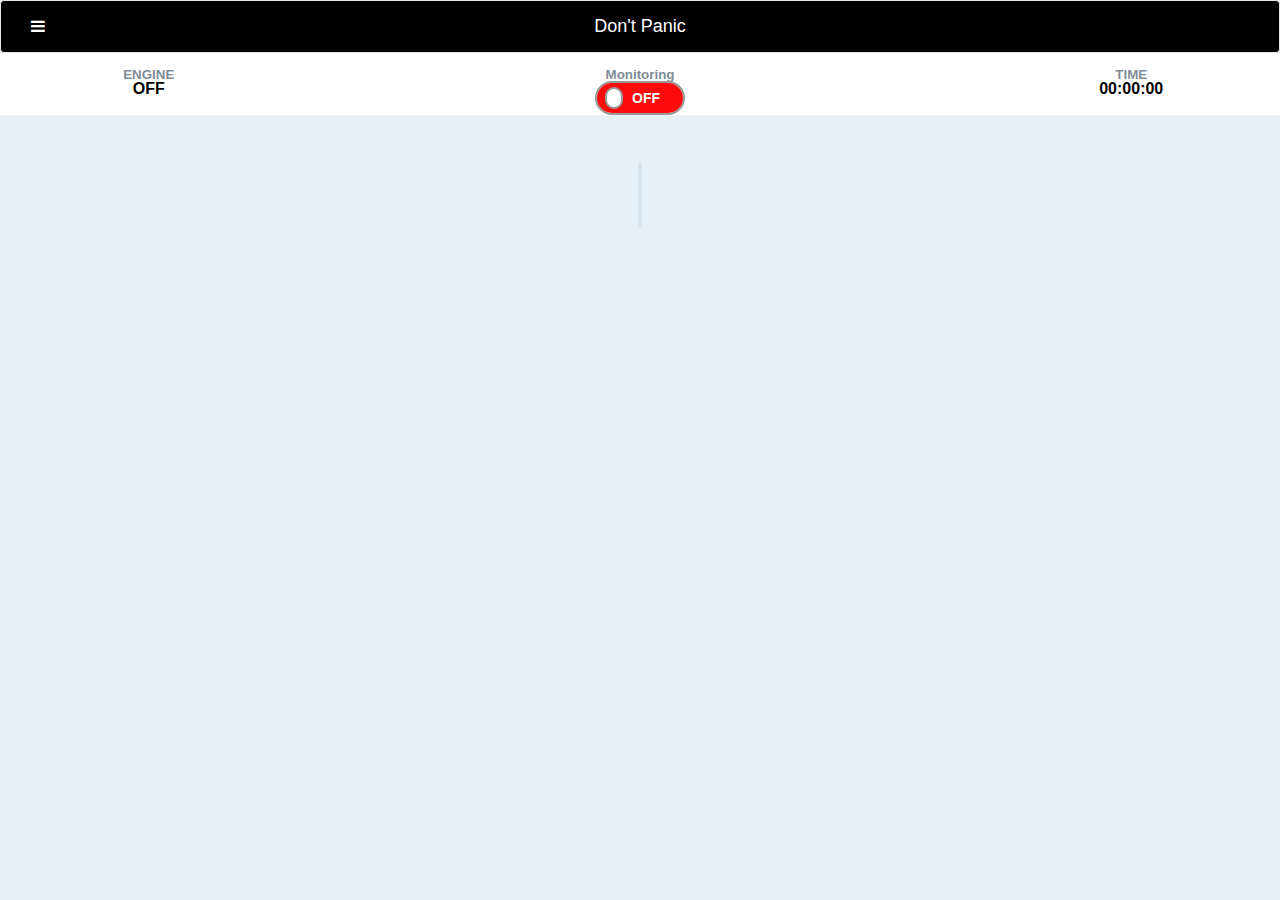
<file: index.html>
<!DOCTYPE html>
<html lang="en">
  <head>
    <meta charset="utf-8">
    <meta http-equiv="X-UA-Compatible" content="IE=edge">
    <meta name="viewport" content="width=device-width, initial-scale=1">
    <!-- The above 3 meta tags *must* come first in the head; any other head content must come *after* these tags -->
    <meta name="description" content="">
    <meta name="author" content="">
    <link rel="icon" href="resources/favicon.ico">

    <title>Don't Panic</title>

    <!-- Bootstrap core CSS -->
    <link href="css/bootstrap.min.css" rel="stylesheet">
    <!-- Timeline -->
    <link href="css/reset.css" rel="stylesheet">
    <link href="css/time_style.css" rel="stylesheet">
    <!-- fonts -->
    <link href="css/font-awesome.min.css" rel="stylesheet">
    <!-- Custom styles -->
    <link href="css/style.css" rel="stylesheet">
    <link href="css/on-off.css" rel="stylesheet">
    <link href="css/dont-panic.css" rel="stylesheet">

  </head>

  <body>

    <nav class="navbar navbar-default" role="navigation">
      <div class="navbar-header col-sm-3 col-xs-3">
        <button type="button" class="navbar-toggle" data-toggle="collapse" data-target=".navbar-collapse">
        </button>
      </div>
      <div class="col-sm-6 col-xs-6">
        <a class="navbar-brand" href="#"><p class="dont-panic-head">Don't Panic</p></a>
        <!-- TODO: make this img fit <img src="img/dont-panic-sm.png" alt="Picture" height="35" width="180"> -->
      </div>
      <div class="col-sm-3 col-xs-3">

      </div>
      <div class="navbar-collapse collapse">
        <!-- // Left links -->
        <ul class="nav navbar-nav navbar-left">
          <li><a href="about.html"><i class="fa fa-bars" id="bars"></i></a></li>
        </ul>
      </div>
    </nav>
    <div class="row monitorRow" >

      <div class="col-md-3 col-sm-3 col-xs-3 text-center">
        <h1 class="headerSmall">ENGINE</h1>
        <h2 id="EngineStatus" class="bold">OFF</h2>
      </div>
      <div class="col-md-6 col-sm-6 col-xs-6 text-center">
        <!-- Rigiht links -->
        <h1 class="headerSmall">Monitoring</h1>
        <div class="onoffswitch center-inner-div">
          <input type="checkbox" name="onoffswitch" class="onoffswitch-checkbox" id="myonoffswitch" onclick="startStopTimer();startDemo();engineON();">
          <label class="onoffswitch-label" for="myonoffswitch">
            <span class="onoffswitch-inner"></span>
            <span class="onoffswitch-switch"></span>
          </label>
        </div>
      </div>
      <div class="col-md-3 col-sm-3 col-xs-3 text-center ">
          <h1 class="headerSmall" >TIME</h1>
          <h1 class="bold" id="timer"><time>00:00:00</time></h1>
      </div>

    </div >


      <!-- Timeline section -->
      <section id="cd-timeline" class="cd-container">

        <!-- First timeline block //idle status -->
        <div class="cd-timeline-block" id="demo1">
          <div class="cd-timeline-img cd-picture">
            <img src="img/loading-icon-no-glow.png" alt="Picture">
          </div> <!-- cd-timeline-img -->
          <div class="cd-timeline-content bounce-in">
            <h2 class="good-driver">Currently Driving</h2>
          </div> <!-- cd-timeline-content -->
        </div> <!-- cd-timeline-block -->

        <!-- Second timeline block //car turned on -->
        <div class="cd-timeline-block" id="demo2">
          <div class="cd-timeline-img cd-bad-driver">
            <img src="img/hardbrake.png" alt="Picture">
          </div> <!-- cd-timeline-img -->
          <div class="cd-timeline-content bounce-in">
            <h2 class="bad-driver">Hard Braking</h2>
            <p>"Sorry mom, someone just cut me off"</p>
            <a href="details.html" class="cd-read-more">Details</a>
            <span class="cd-date">8:34 PM</span>
          </div> <!-- cd-timeline-content -->
        </div> <!-- cd-timeline-block -->

        <!-- Third timeline block //driving normally-->
        <div class="cd-timeline-block" id="demo3">
          <div class="cd-timeline-img cd-bad-driver">
            <img src="img/hardaccel.png" alt="Picture">
          </div> <!-- cd-timeline-img -->
          <div class="cd-timeline-content bounce-in">
            <h2 class="bad-driver">Hard Acceleration</h2>
            <p>"My fault, please don't be mad, I'll slow it down"</p>
            <a href="#0" class="cd-read-more">Details</a>
            <span class="cd-date">8:46 PM</span>
          </div> <!-- cd-timeline-content -->
        </div> <!-- cd-timeline-block -->

      </section> <!-- End timeline -->



    <!-- javascript -->
    <script type="text/javascript" charset="utf-8" src="bower_components/jquery/dist/jquery.min.js"></script>
    <script type="text/javascript" charset="utf-8" src="bower_components/signalr/jquery.signalR-2.0.2.min.js"></script><script type="text/javascript" src="https://maps.google.com/maps/api/js?sensor=true"></script>
    <script type="text/javascript" charset="utf-8" src="plugins/gmaps.js"></script>
    <script type="text/javascript" charset="utf-8" src="https://djaqzxyxnyyiy.cloudfront.net/mojio-js.js"></script>
    <script type="text/javascript" charset="utf-8" src="js/custom.js"></script>
    <script type="text/javascript" charset="utf-8" src="js/timer.js"></script>
    <!-- <script type="text/javascript" charset="utf-8" src="js/timeline.js"></script> -->
    <script src="js/bootstrap.min.js"></script>
  </body>
</html>
</file>
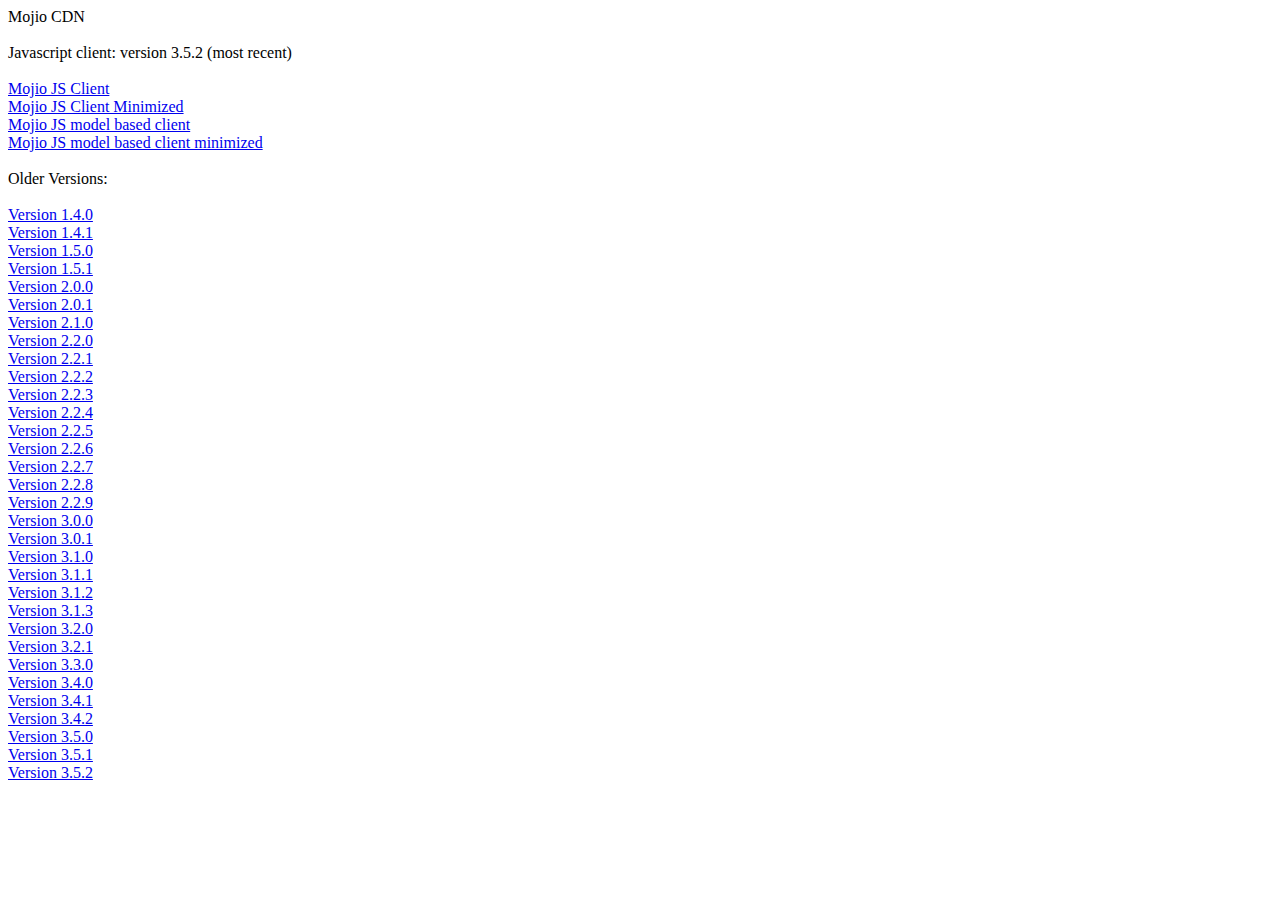
<file: bower_components/mojio-js/dist/cdn/index.html>
<!DOCTYPE html>
<html>
<head>
    <meta charset="utf-8">

</head>

<body>
Mojio CDN
<br/><br/>
Javascript client: version 3.5.2 (most recent)<br/><br/>
<a href="https://s3.amazonaws.com/mojio_cdn/mojio-js.js">Mojio JS Client</a><br/>
<a href="https://s3.amazonaws.com/mojio_cdn/mojio-js.min.js">Mojio JS Client Minimized</a><br/>
<a href="https://s3.amazonaws.com/mojio_cdn/mojio-js-models.js">Mojio JS model based client</a><br/>
<a href="https://s3.amazonaws.com/mojio_cdn/mojio-js-models.min.js">Mojio JS model based client minimized</a><br/>
<br/>
Older Versions:<br/>
<br/>
<a href="https://s3.amazonaws.com/mojio_cdn/1.4.0/index.html">Version 1.4.0</a><br/>
<a href="https://s3.amazonaws.com/mojio_cdn/1.4.1/index.html">Version 1.4.1</a><br/>
<a href="https://s3.amazonaws.com/mojio_cdn/1.5.0/index.html">Version 1.5.0</a><br/>
<a href="https://s3.amazonaws.com/mojio_cdn/1.5.1/index.html">Version 1.5.1</a><br/>
<a href="https://s3.amazonaws.com/mojio_cdn/2.0.0/index.html">Version 2.0.0</a><br/>
<a href="https://s3.amazonaws.com/mojio_cdn/2.0.1/index.html">Version 2.0.1</a><br/>
<a href="https://s3.amazonaws.com/mojio_cdn/2.1.0/index.html">Version 2.1.0</a><br/>
<a href="https://s3.amazonaws.com/mojio_cdn/2.2.0/index.html">Version 2.2.0</a><br/>
<a href="https://s3.amazonaws.com/mojio_cdn/2.2.1/index.html">Version 2.2.1</a><br/>
<a href="https://s3.amazonaws.com/mojio_cdn/2.2.2/index.html">Version 2.2.2</a><br/>
<a href="https://s3.amazonaws.com/mojio_cdn/2.2.3/index.html">Version 2.2.3</a><br/>
<a href="https://s3.amazonaws.com/mojio_cdn/2.2.4/index.html">Version 2.2.4</a><br/>
<a href="https://s3.amazonaws.com/mojio_cdn/2.2.5/index.html">Version 2.2.5</a><br/>
<a href="https://s3.amazonaws.com/mojio_cdn/2.2.6/index.html">Version 2.2.6</a><br/>
<a href="https://s3.amazonaws.com/mojio_cdn/2.2.7/index.html">Version 2.2.7</a><br/>
<a href="https://s3.amazonaws.com/mojio_cdn/2.2.8/index.html">Version 2.2.8</a><br/>
<a href="https://s3.amazonaws.com/mojio_cdn/2.2.9/index.html">Version 2.2.9</a><br/>
<a href="https://s3.amazonaws.com/mojio_cdn/3.0.0/index.html">Version 3.0.0</a><br/>
<a href="https://s3.amazonaws.com/mojio_cdn/3.0.1/index.html">Version 3.0.1</a><br/>
<a href="https://s3.amazonaws.com/mojio_cdn/3.1.0/index.html">Version 3.1.0</a><br/>
<a href="https://s3.amazonaws.com/mojio_cdn/3.1.1/index.html">Version 3.1.1</a><br/>
<a href="https://s3.amazonaws.com/mojio_cdn/3.1.2/index.html">Version 3.1.2</a><br/>
<a href="https://s3.amazonaws.com/mojio_cdn/3.1.3/index.html">Version 3.1.3</a><br/>
<a href="https://s3.amazonaws.com/mojio_cdn/3.2.0/index.html">Version 3.2.0</a><br/>
<a href="https://s3.amazonaws.com/mojio_cdn/3.2.1/index.html">Version 3.2.1</a><br/>
<a href="https://s3.amazonaws.com/mojio_cdn/3.3.0/index.html">Version 3.3.0</a><br/>
<a href="https://s3.amazonaws.com/mojio_cdn/3.4.0/index.html">Version 3.4.0</a><br/>
<a href="https://s3.amazonaws.com/mojio_cdn/3.4.1/index.html">Version 3.4.1</a><br/>
<a href="https://s3.amazonaws.com/mojio_cdn/3.4.2/index.html">Version 3.4.2</a><br/>
<a href="https://s3.amazonaws.com/mojio_cdn/3.5.0/index.html">Version 3.5.0</a><br/>
<a href="https://s3.amazonaws.com/mojio_cdn/3.5.1/index.html">Version 3.5.1</a><br/>
<a href="https://s3.amazonaws.com/mojio_cdn/3.5.2/index.html">Version 3.5.2</a><br/>
</body>
</html>
</file>
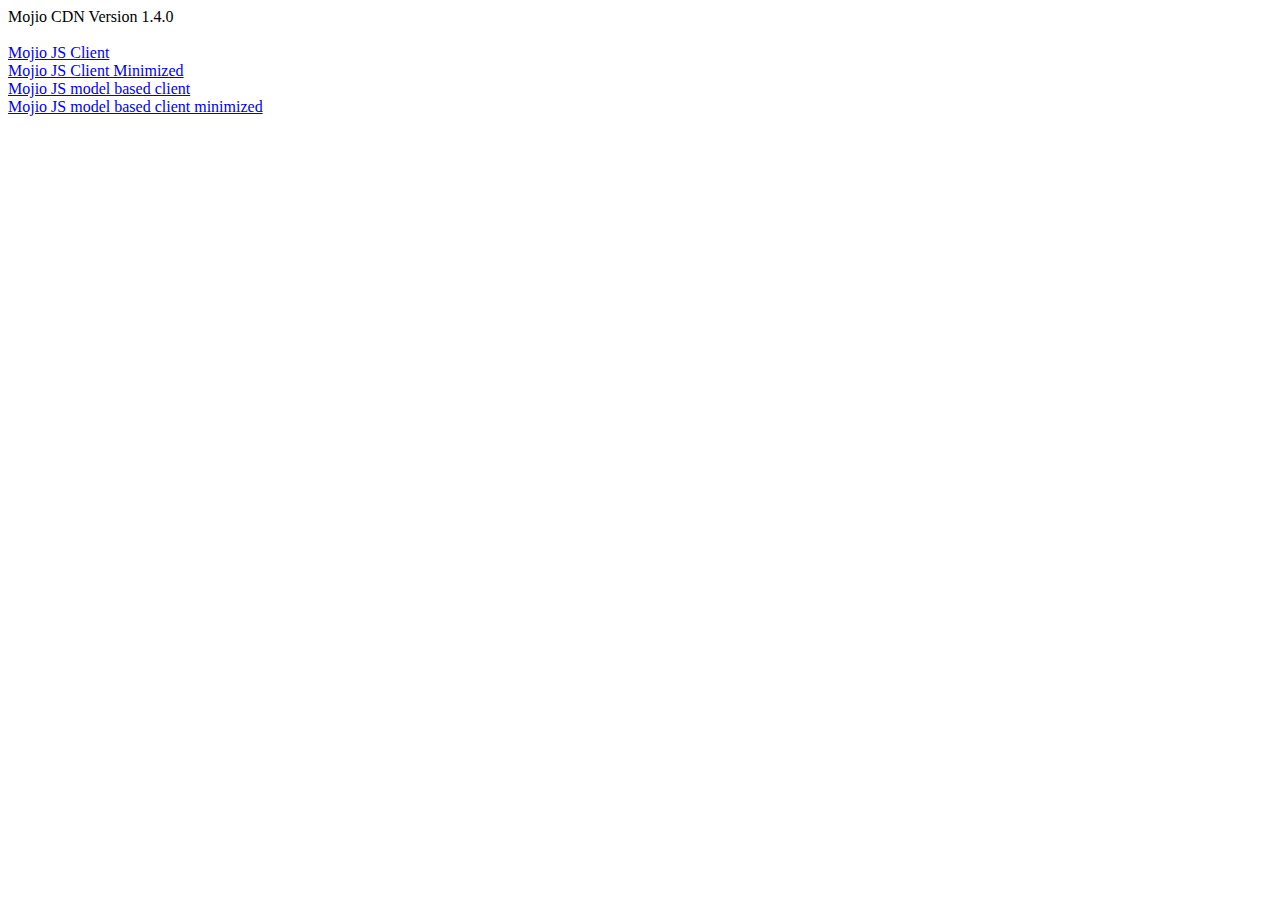
<file: bower_components/mojio-js/dist/cdn/1.4.0/index.html>
<!DOCTYPE html>
<html>
<head>
    <meta charset="utf-8">

</head>

<body>
Mojio CDN Version 1.4.0
<br/><br/>
<a href="https://s3.amazonaws.com/mojio_cdn/1.4.0/mojio-js.js">Mojio JS Client</a><br/>
<a href="https://s3.amazonaws.com/mojio_cdn/1.4.0/mojio-js.min.js">Mojio JS Client Minimized</a><br/>
<a href="https://s3.amazonaws.com/mojio_cdn/1.4.0/mojio-js-models.js">Mojio JS model based client</a><br/>
<a href="https://s3.amazonaws.com/mojio_cdn/1.4.0/mojio-js-models.min.js">Mojio JS model based client minimized</a><br/>
</body>
</html>
</file>
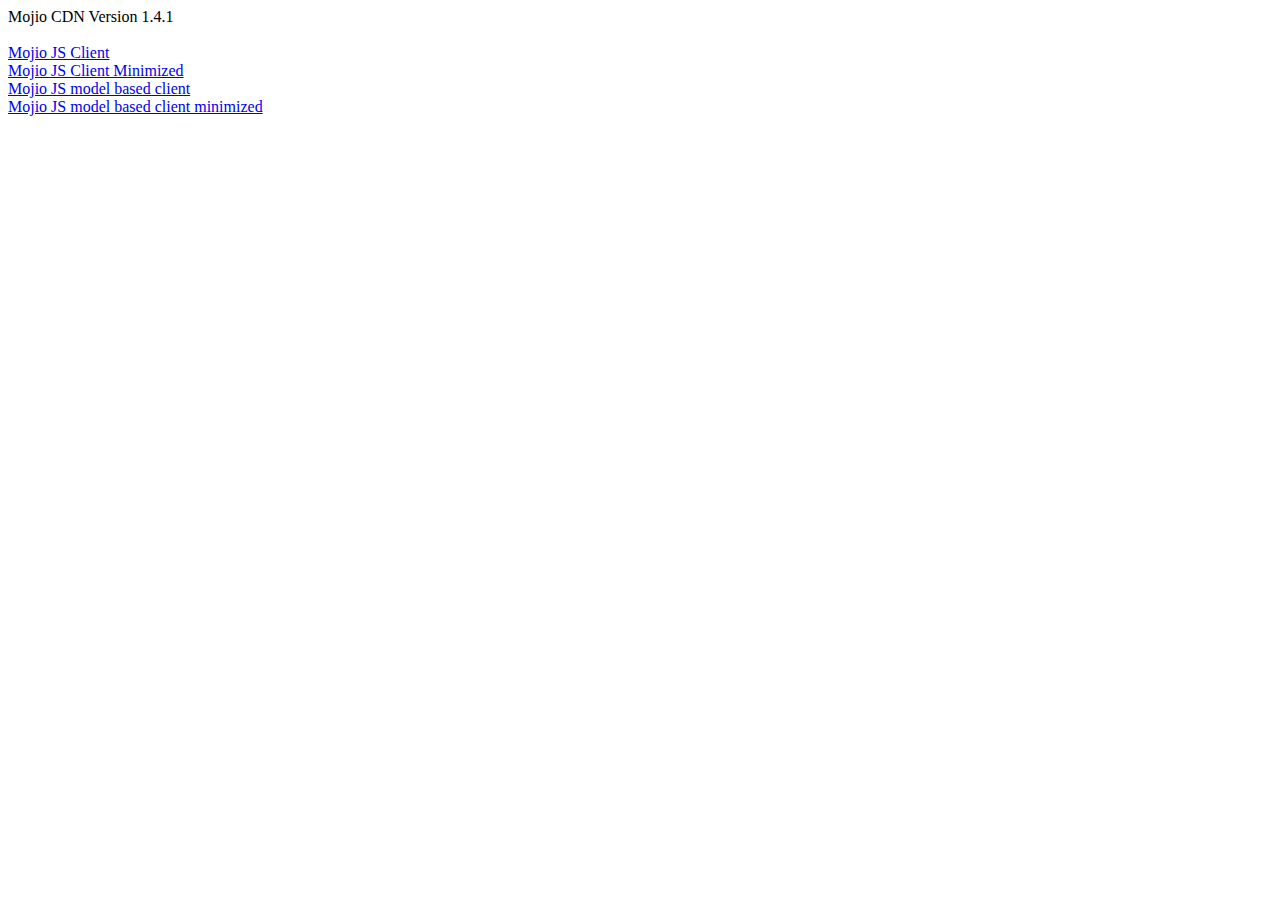
<file: bower_components/mojio-js/dist/cdn/1.4.1/index.html>
<!DOCTYPE html>
<html>
<head>
    <meta charset="utf-8">

</head>

<body>
Mojio CDN Version 1.4.1
<br/><br/>
<a href="https://s3.amazonaws.com/mojio_cdn/1.4.1/mojio-js.js">Mojio JS Client</a><br/>
<a href="https://s3.amazonaws.com/mojio_cdn/1.4.1/mojio-js.min.js">Mojio JS Client Minimized</a><br/>
<a href="https://s3.amazonaws.com/mojio_cdn/1.4.1/mojio-js-models.js">Mojio JS model based client</a><br/>
<a href="https://s3.amazonaws.com/mojio_cdn/1.4.1/mojio-js-models.min.js">Mojio JS model based client minimized</a><br/>
</body>
</html>
</file>
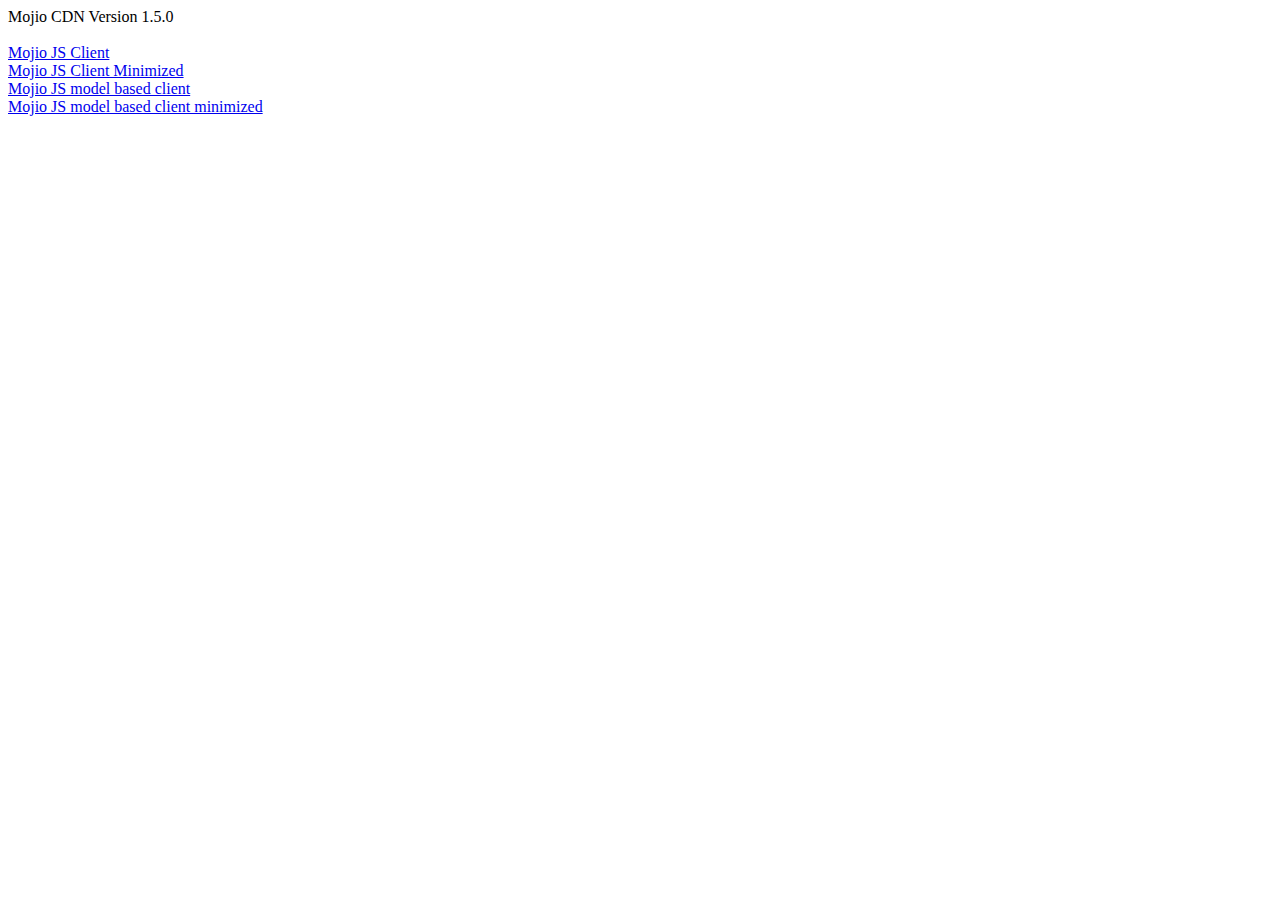
<file: bower_components/mojio-js/dist/cdn/1.5.0/index.html>
<!DOCTYPE html>
<html>
<head>
    <meta charset="utf-8">

</head>

<body>
Mojio CDN Version 1.5.0
<br/><br/>
<a href="https://s3.amazonaws.com/mojio_cdn/1.5.0/mojio-js.js">Mojio JS Client</a><br/>
<a href="https://s3.amazonaws.com/mojio_cdn/1.5.0/mojio-js.min.js">Mojio JS Client Minimized</a><br/>
<a href="https://s3.amazonaws.com/mojio_cdn/1.5.0/mojio-js-models.js">Mojio JS model based client</a><br/>
<a href="https://s3.amazonaws.com/mojio_cdn/1.5.0/mojio-js-models.min.js">Mojio JS model based client minimized</a><br/>
</body>
</html>
</file>
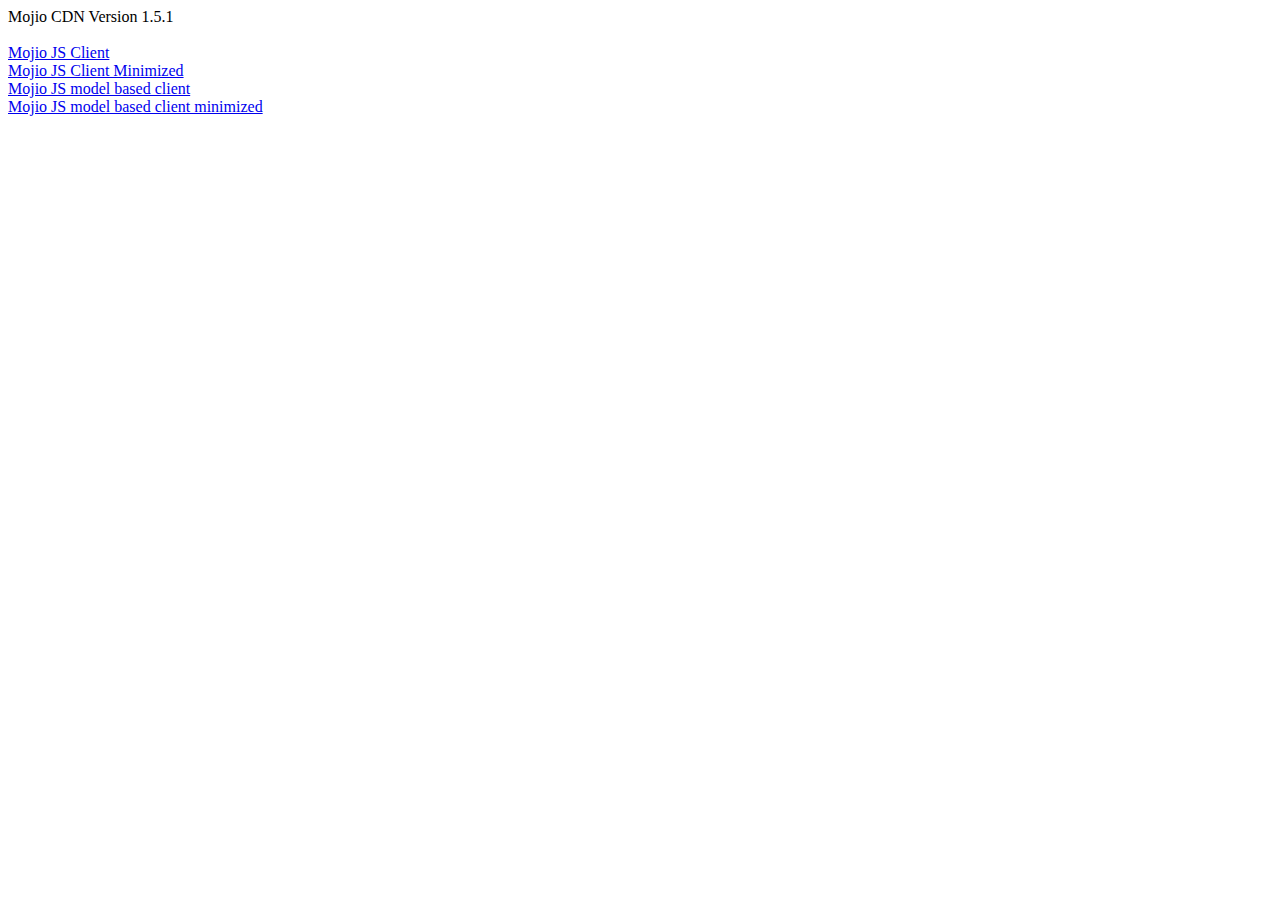
<file: bower_components/mojio-js/dist/cdn/1.5.1/index.html>
<!DOCTYPE html>
<html>
<head>
    <meta charset="utf-8">

</head>

<body>
Mojio CDN Version 1.5.1
<br/><br/>
<a href="https://s3.amazonaws.com/mojio_cdn/1.5.1/mojio-js.js">Mojio JS Client</a><br/>
<a href="https://s3.amazonaws.com/mojio_cdn/1.5.1/mojio-js.min.js">Mojio JS Client Minimized</a><br/>
<a href="https://s3.amazonaws.com/mojio_cdn/1.5.1/mojio-js-models.js">Mojio JS model based client</a><br/>
<a href="https://s3.amazonaws.com/mojio_cdn/1.5.1/mojio-js-models.min.js">Mojio JS model based client minimized</a><br/>
</body>
</html>
</file>
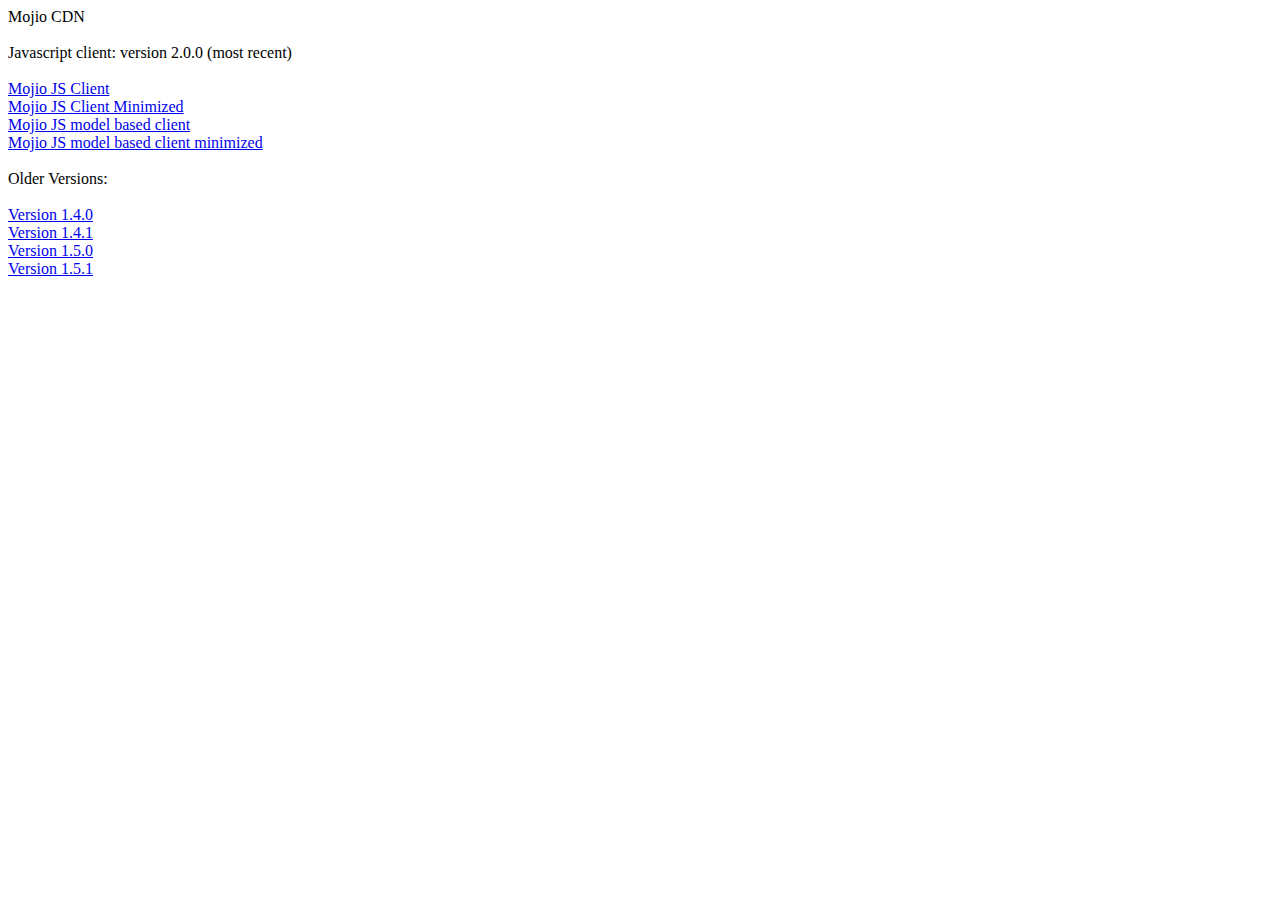
<file: bower_components/mojio-js/dist/cdn/2.0.0/index.html>
<!DOCTYPE html>
<html>
<head>
    <meta charset="utf-8">

</head>

<body>
Mojio CDN
<br/><br/>
Javascript client: version 2.0.0 (most recent)<br/><br/>
<a href="https://s3.amazonaws.com/mojio_cdn/mojio-js.js">Mojio JS Client</a><br/>
<a href="https://s3.amazonaws.com/mojio_cdn/mojio-js.min.js">Mojio JS Client Minimized</a><br/>
<a href="https://s3.amazonaws.com/mojio_cdn/mojio-js-models.js">Mojio JS model based client</a><br/>
<a href="https://s3.amazonaws.com/mojio_cdn/mojio-js-models.min.js">Mojio JS model based client minimized</a><br/>
<br/>
Older Versions:<br/>
<br/>
<a href="https://s3.amazonaws.com/mojio_cdn/1.4.0/index.html">Version 1.4.0</a><br/>
<a href="https://s3.amazonaws.com/mojio_cdn/1.4.1/index.html">Version 1.4.1</a><br/>
<a href="https://s3.amazonaws.com/mojio_cdn/1.5.0/index.html">Version 1.5.0</a><br/>
<a href="https://s3.amazonaws.com/mojio_cdn/1.5.1/index.html">Version 1.5.1</a><br/>
</body>
</html>
</file>
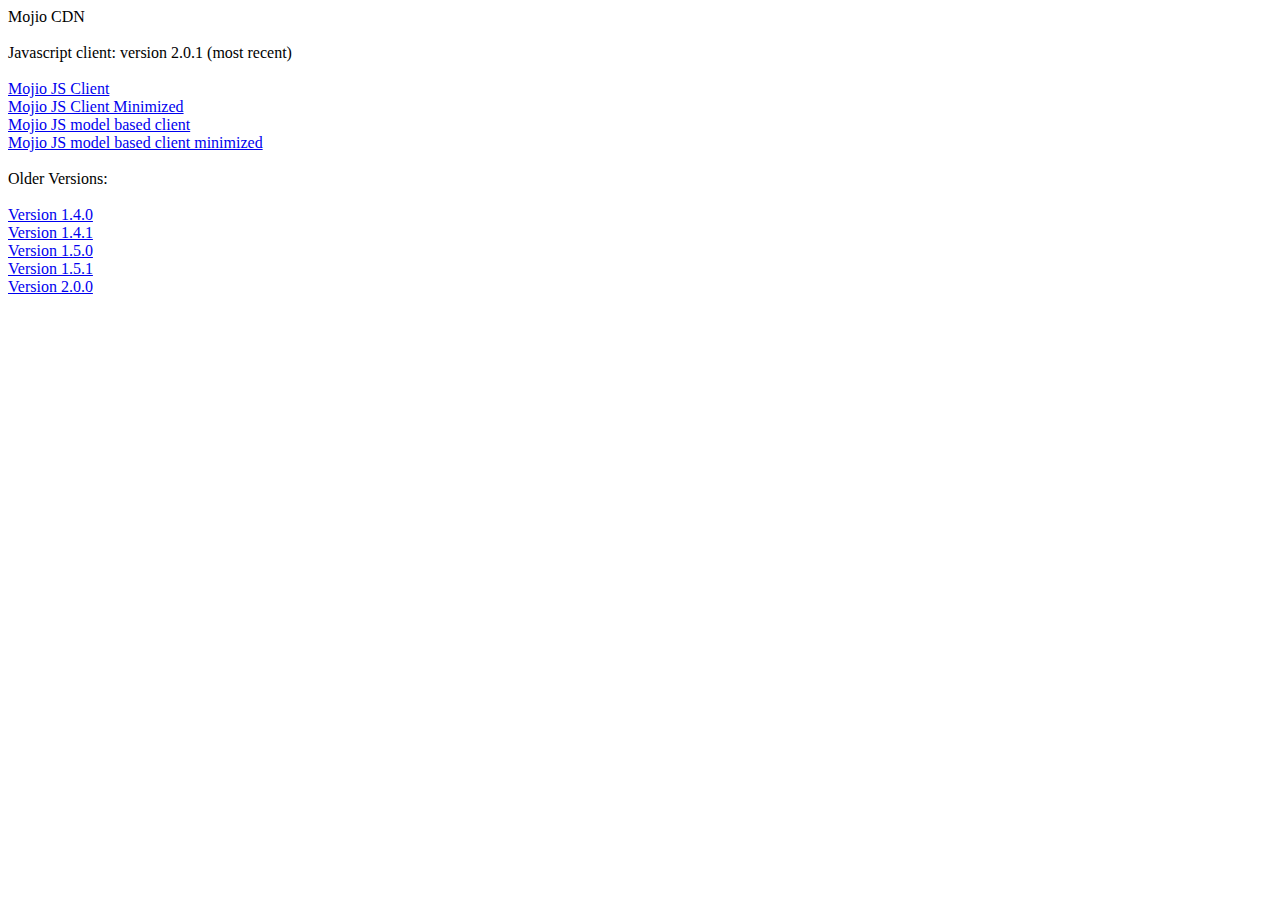
<file: bower_components/mojio-js/dist/cdn/2.0.1/index.html>
<!DOCTYPE html>
<html>
<head>
    <meta charset="utf-8">

</head>

<body>
Mojio CDN
<br/><br/>
Javascript client: version 2.0.1 (most recent)<br/><br/>
<a href="https://s3.amazonaws.com/mojio_cdn/mojio-js.js">Mojio JS Client</a><br/>
<a href="https://s3.amazonaws.com/mojio_cdn/mojio-js.min.js">Mojio JS Client Minimized</a><br/>
<a href="https://s3.amazonaws.com/mojio_cdn/mojio-js-models.js">Mojio JS model based client</a><br/>
<a href="https://s3.amazonaws.com/mojio_cdn/mojio-js-models.min.js">Mojio JS model based client minimized</a><br/>
<br/>
Older Versions:<br/>
<br/>
<a href="https://s3.amazonaws.com/mojio_cdn/1.4.0/index.html">Version 1.4.0</a><br/>
<a href="https://s3.amazonaws.com/mojio_cdn/1.4.1/index.html">Version 1.4.1</a><br/>
<a href="https://s3.amazonaws.com/mojio_cdn/1.5.0/index.html">Version 1.5.0</a><br/>
<a href="https://s3.amazonaws.com/mojio_cdn/1.5.1/index.html">Version 1.5.1</a><br/>
<a href="https://s3.amazonaws.com/mojio_cdn/2.0.0/index.html">Version 2.0.0</a><br/>
</body>
</html>
</file>
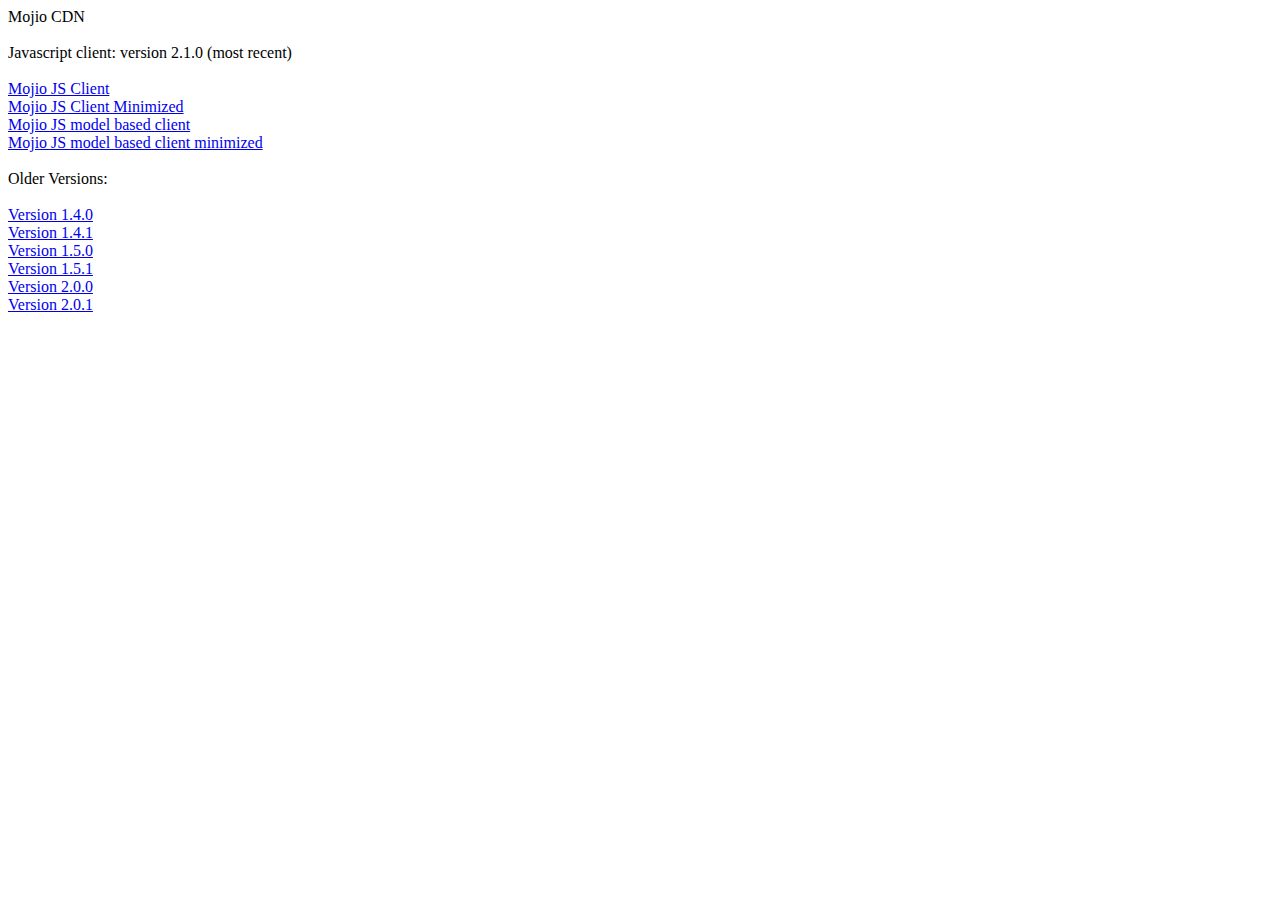
<file: bower_components/mojio-js/dist/cdn/2.1.0/index.html>
<!DOCTYPE html>
<html>
<head>
    <meta charset="utf-8">

</head>

<body>
Mojio CDN
<br/><br/>
Javascript client: version 2.1.0 (most recent)<br/><br/>
<a href="https://s3.amazonaws.com/mojio_cdn/mojio-js.js">Mojio JS Client</a><br/>
<a href="https://s3.amazonaws.com/mojio_cdn/mojio-js.min.js">Mojio JS Client Minimized</a><br/>
<a href="https://s3.amazonaws.com/mojio_cdn/mojio-js-models.js">Mojio JS model based client</a><br/>
<a href="https://s3.amazonaws.com/mojio_cdn/mojio-js-models.min.js">Mojio JS model based client minimized</a><br/>
<br/>
Older Versions:<br/>
<br/>
<a href="https://s3.amazonaws.com/mojio_cdn/1.4.0/index.html">Version 1.4.0</a><br/>
<a href="https://s3.amazonaws.com/mojio_cdn/1.4.1/index.html">Version 1.4.1</a><br/>
<a href="https://s3.amazonaws.com/mojio_cdn/1.5.0/index.html">Version 1.5.0</a><br/>
<a href="https://s3.amazonaws.com/mojio_cdn/1.5.1/index.html">Version 1.5.1</a><br/>
<a href="https://s3.amazonaws.com/mojio_cdn/2.0.0/index.html">Version 2.0.0</a><br/>
<a href="https://s3.amazonaws.com/mojio_cdn/2.0.1/index.html">Version 2.0.1</a><br/>
</body>
</html>
</file>
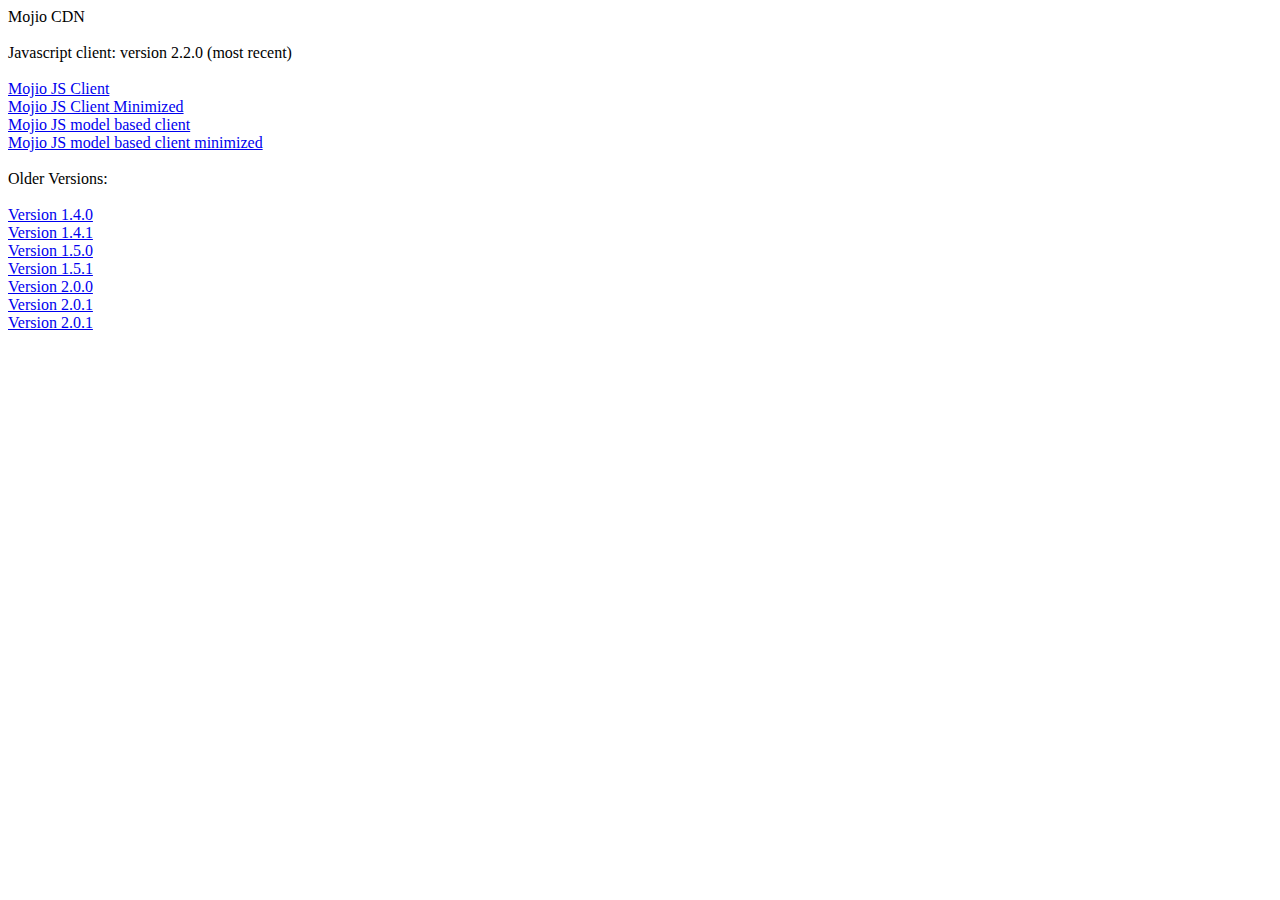
<file: bower_components/mojio-js/dist/cdn/2.2.0/index.html>
<!DOCTYPE html>
<html>
<head>
    <meta charset="utf-8">

</head>

<body>
Mojio CDN
<br/><br/>
Javascript client: version 2.2.0 (most recent)<br/><br/>
<a href="https://s3.amazonaws.com/mojio_cdn/mojio-js.js">Mojio JS Client</a><br/>
<a href="https://s3.amazonaws.com/mojio_cdn/mojio-js.min.js">Mojio JS Client Minimized</a><br/>
<a href="https://s3.amazonaws.com/mojio_cdn/mojio-js-models.js">Mojio JS model based client</a><br/>
<a href="https://s3.amazonaws.com/mojio_cdn/mojio-js-models.min.js">Mojio JS model based client minimized</a><br/>
<br/>
Older Versions:<br/>
<br/>
<a href="https://s3.amazonaws.com/mojio_cdn/1.4.0/index.html">Version 1.4.0</a><br/>
<a href="https://s3.amazonaws.com/mojio_cdn/1.4.1/index.html">Version 1.4.1</a><br/>
<a href="https://s3.amazonaws.com/mojio_cdn/1.5.0/index.html">Version 1.5.0</a><br/>
<a href="https://s3.amazonaws.com/mojio_cdn/1.5.1/index.html">Version 1.5.1</a><br/>
<a href="https://s3.amazonaws.com/mojio_cdn/2.0.0/index.html">Version 2.0.0</a><br/>
<a href="https://s3.amazonaws.com/mojio_cdn/2.0.1/index.html">Version 2.0.1</a><br/>
<a href="https://s3.amazonaws.com/mojio_cdn/2.1.0/index.html">Version 2.0.1</a><br/>
</body>
</html>
</file>
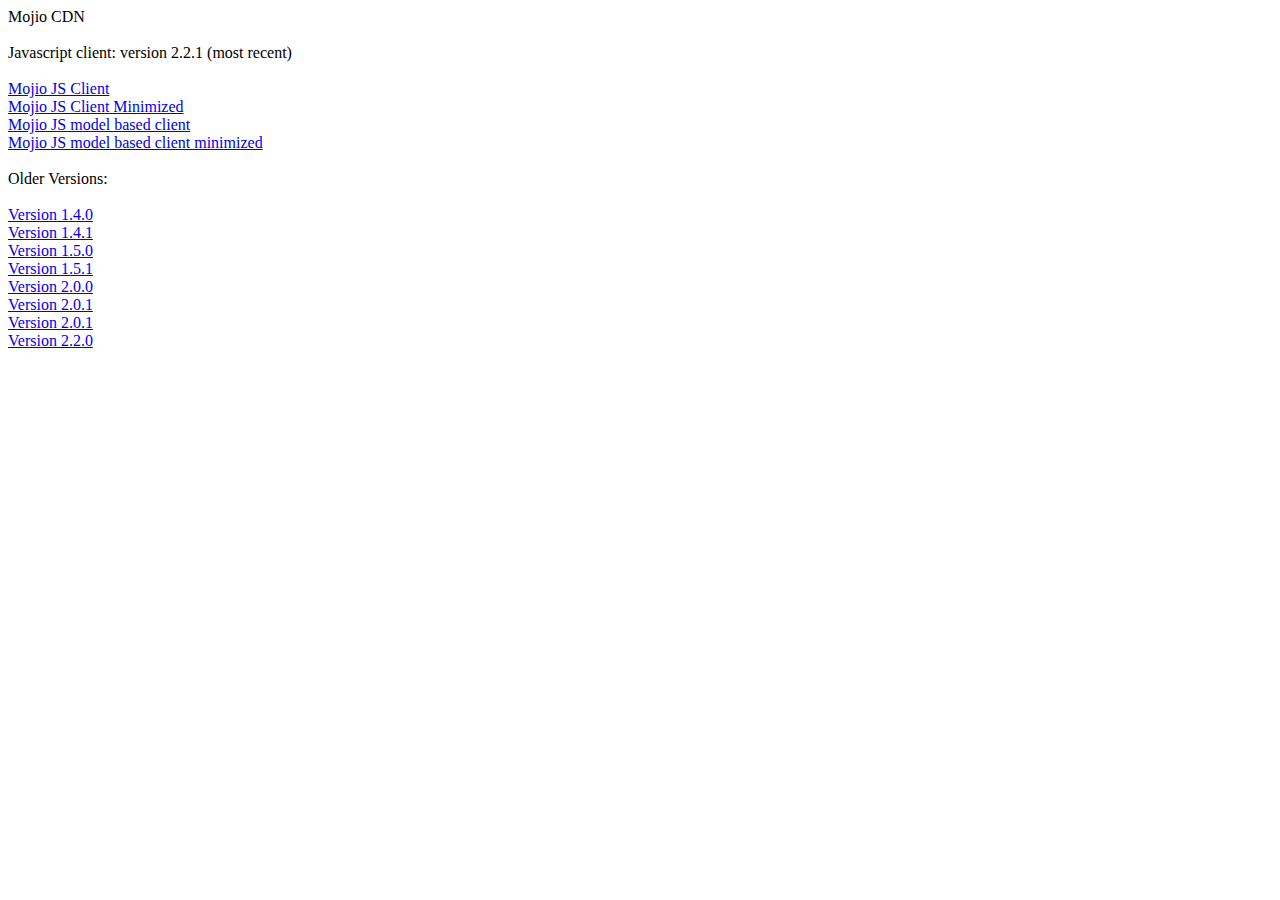
<file: bower_components/mojio-js/dist/cdn/2.2.1/index.html>
<!DOCTYPE html>
<html>
<head>
    <meta charset="utf-8">

</head>

<body>
Mojio CDN
<br/><br/>
Javascript client: version 2.2.1 (most recent)<br/><br/>
<a href="https://s3.amazonaws.com/mojio_cdn/mojio-js.js">Mojio JS Client</a><br/>
<a href="https://s3.amazonaws.com/mojio_cdn/mojio-js.min.js">Mojio JS Client Minimized</a><br/>
<a href="https://s3.amazonaws.com/mojio_cdn/mojio-js-models.js">Mojio JS model based client</a><br/>
<a href="https://s3.amazonaws.com/mojio_cdn/mojio-js-models.min.js">Mojio JS model based client minimized</a><br/>
<br/>
Older Versions:<br/>
<br/>
<a href="https://s3.amazonaws.com/mojio_cdn/1.4.0/index.html">Version 1.4.0</a><br/>
<a href="https://s3.amazonaws.com/mojio_cdn/1.4.1/index.html">Version 1.4.1</a><br/>
<a href="https://s3.amazonaws.com/mojio_cdn/1.5.0/index.html">Version 1.5.0</a><br/>
<a href="https://s3.amazonaws.com/mojio_cdn/1.5.1/index.html">Version 1.5.1</a><br/>
<a href="https://s3.amazonaws.com/mojio_cdn/2.0.0/index.html">Version 2.0.0</a><br/>
<a href="https://s3.amazonaws.com/mojio_cdn/2.0.1/index.html">Version 2.0.1</a><br/>
<a href="https://s3.amazonaws.com/mojio_cdn/2.1.0/index.html">Version 2.0.1</a><br/>
<a href="https://s3.amazonaws.com/mojio_cdn/2.2.0/index.html">Version 2.2.0</a><br/>
</body>
</html>
</file>
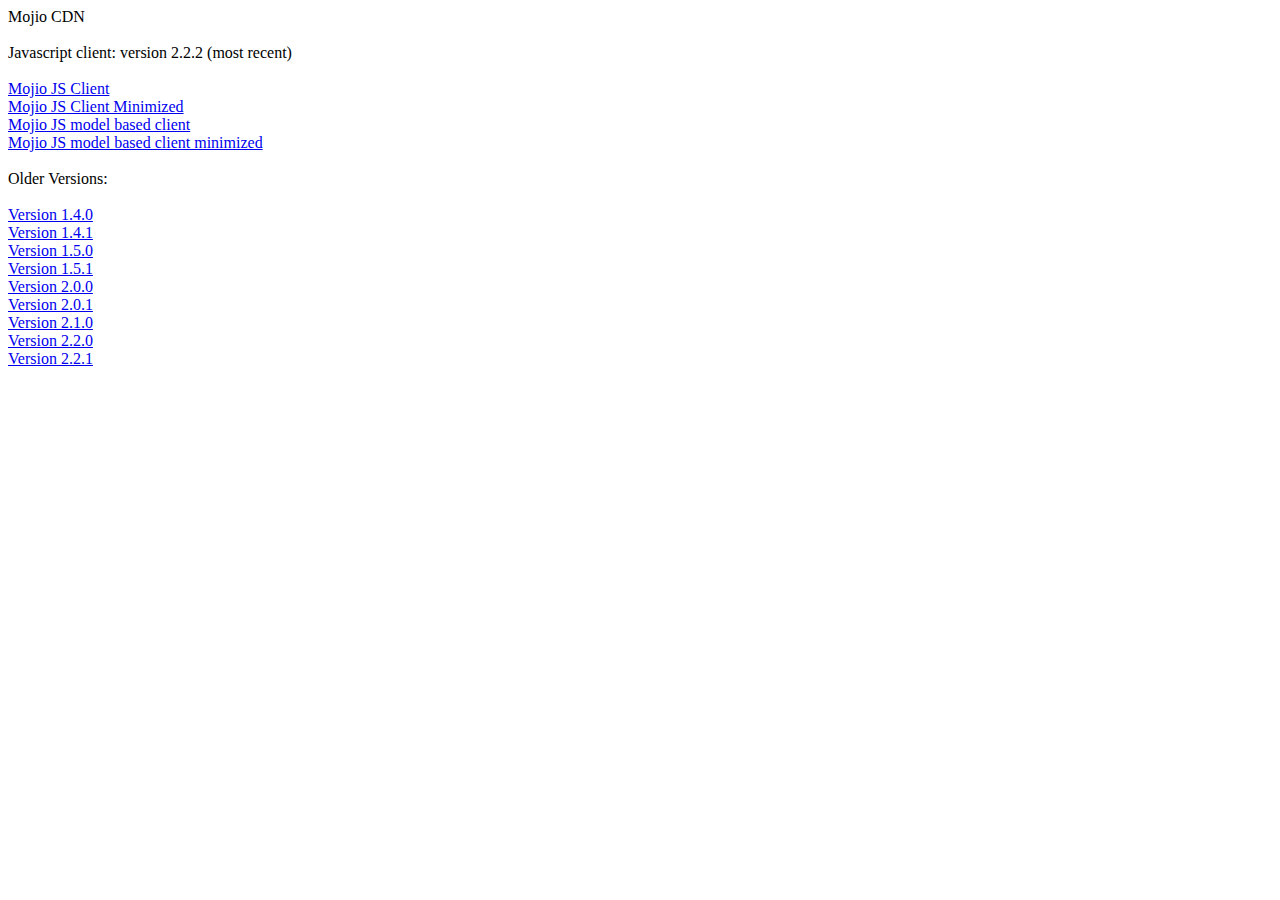
<file: bower_components/mojio-js/dist/cdn/2.2.2/index.html>
<!DOCTYPE html>
<html>
<head>
    <meta charset="utf-8">

</head>

<body>
Mojio CDN
<br/><br/>
Javascript client: version 2.2.2 (most recent)<br/><br/>
<a href="https://s3.amazonaws.com/mojio_cdn/mojio-js.js">Mojio JS Client</a><br/>
<a href="https://s3.amazonaws.com/mojio_cdn/mojio-js.min.js">Mojio JS Client Minimized</a><br/>
<a href="https://s3.amazonaws.com/mojio_cdn/mojio-js-models.js">Mojio JS model based client</a><br/>
<a href="https://s3.amazonaws.com/mojio_cdn/mojio-js-models.min.js">Mojio JS model based client minimized</a><br/>
<br/>
Older Versions:<br/>
<br/>
<a href="https://s3.amazonaws.com/mojio_cdn/1.4.0/index.html">Version 1.4.0</a><br/>
<a href="https://s3.amazonaws.com/mojio_cdn/1.4.1/index.html">Version 1.4.1</a><br/>
<a href="https://s3.amazonaws.com/mojio_cdn/1.5.0/index.html">Version 1.5.0</a><br/>
<a href="https://s3.amazonaws.com/mojio_cdn/1.5.1/index.html">Version 1.5.1</a><br/>
<a href="https://s3.amazonaws.com/mojio_cdn/2.0.0/index.html">Version 2.0.0</a><br/>
<a href="https://s3.amazonaws.com/mojio_cdn/2.0.1/index.html">Version 2.0.1</a><br/>
<a href="https://s3.amazonaws.com/mojio_cdn/2.1.0/index.html">Version 2.1.0</a><br/>
<a href="https://s3.amazonaws.com/mojio_cdn/2.2.0/index.html">Version 2.2.0</a><br/>
<a href="https://s3.amazonaws.com/mojio_cdn/2.2.1/index.html">Version 2.2.1</a><br/>
</body>
</html>
</file>
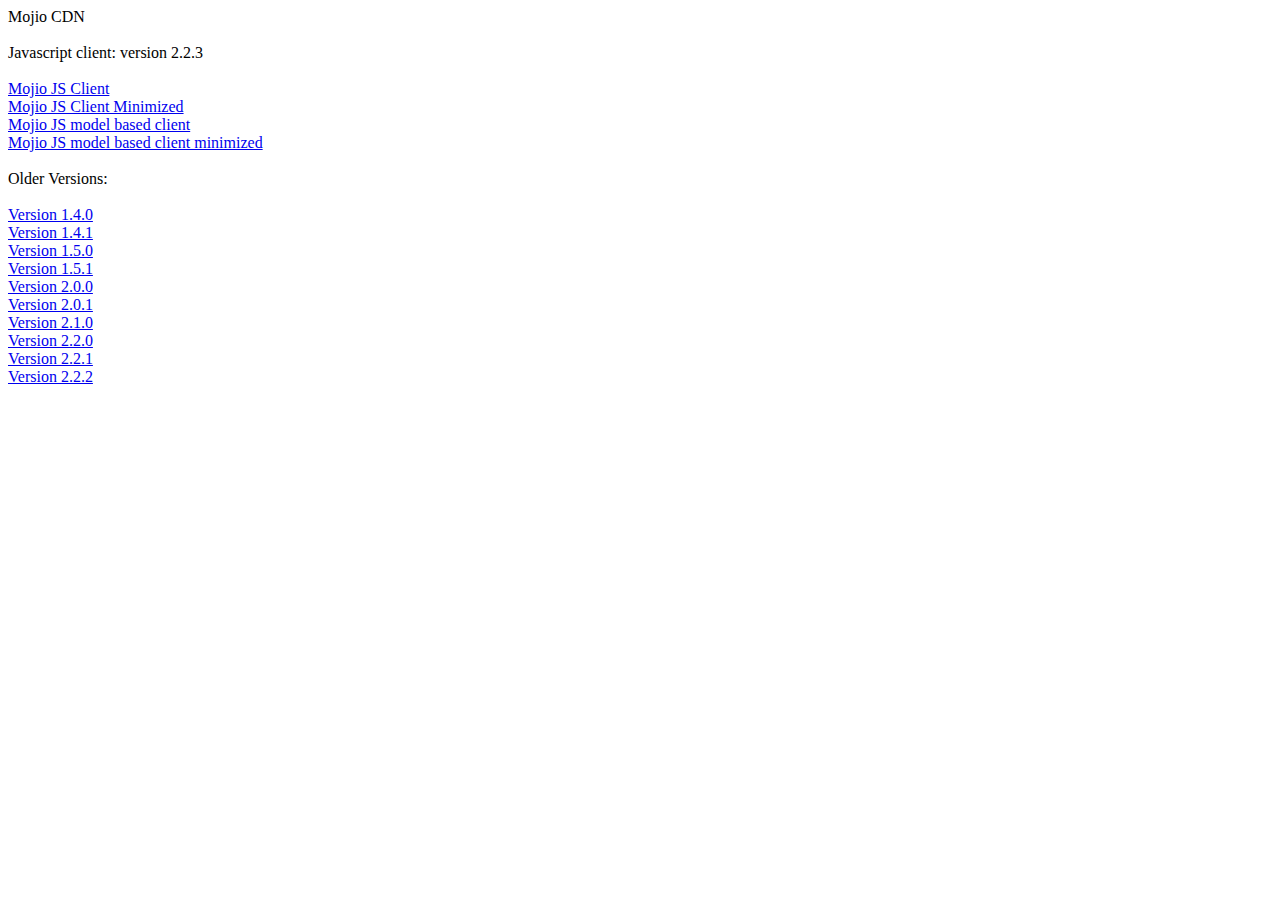
<file: bower_components/mojio-js/dist/cdn/2.2.3/index.html>
<!DOCTYPE html>
<html>
<head>
    <meta charset="utf-8">

</head>

<body>
Mojio CDN
<br/><br/>
Javascript client: version 2.2.3<br/><br/>
<a href="https://s3.amazonaws.com/mojio_cdn/mojio-js.js">Mojio JS Client</a><br/>
<a href="https://s3.amazonaws.com/mojio_cdn/mojio-js.min.js">Mojio JS Client Minimized</a><br/>
<a href="https://s3.amazonaws.com/mojio_cdn/mojio-js-models.js">Mojio JS model based client</a><br/>
<a href="https://s3.amazonaws.com/mojio_cdn/mojio-js-models.min.js">Mojio JS model based client minimized</a><br/>
<br/>
Older Versions:<br/>
<br/>
<a href="https://s3.amazonaws.com/mojio_cdn/1.4.0/index.html">Version 1.4.0</a><br/>
<a href="https://s3.amazonaws.com/mojio_cdn/1.4.1/index.html">Version 1.4.1</a><br/>
<a href="https://s3.amazonaws.com/mojio_cdn/1.5.0/index.html">Version 1.5.0</a><br/>
<a href="https://s3.amazonaws.com/mojio_cdn/1.5.1/index.html">Version 1.5.1</a><br/>
<a href="https://s3.amazonaws.com/mojio_cdn/2.0.0/index.html">Version 2.0.0</a><br/>
<a href="https://s3.amazonaws.com/mojio_cdn/2.0.1/index.html">Version 2.0.1</a><br/>
<a href="https://s3.amazonaws.com/mojio_cdn/2.1.0/index.html">Version 2.1.0</a><br/>
<a href="https://s3.amazonaws.com/mojio_cdn/2.2.0/index.html">Version 2.2.0</a><br/>
<a href="https://s3.amazonaws.com/mojio_cdn/2.2.1/index.html">Version 2.2.1</a><br/>
<a href="https://s3.amazonaws.com/mojio_cdn/2.2.2/index.html">Version 2.2.2</a><br/>
</body>
</html>
</file>
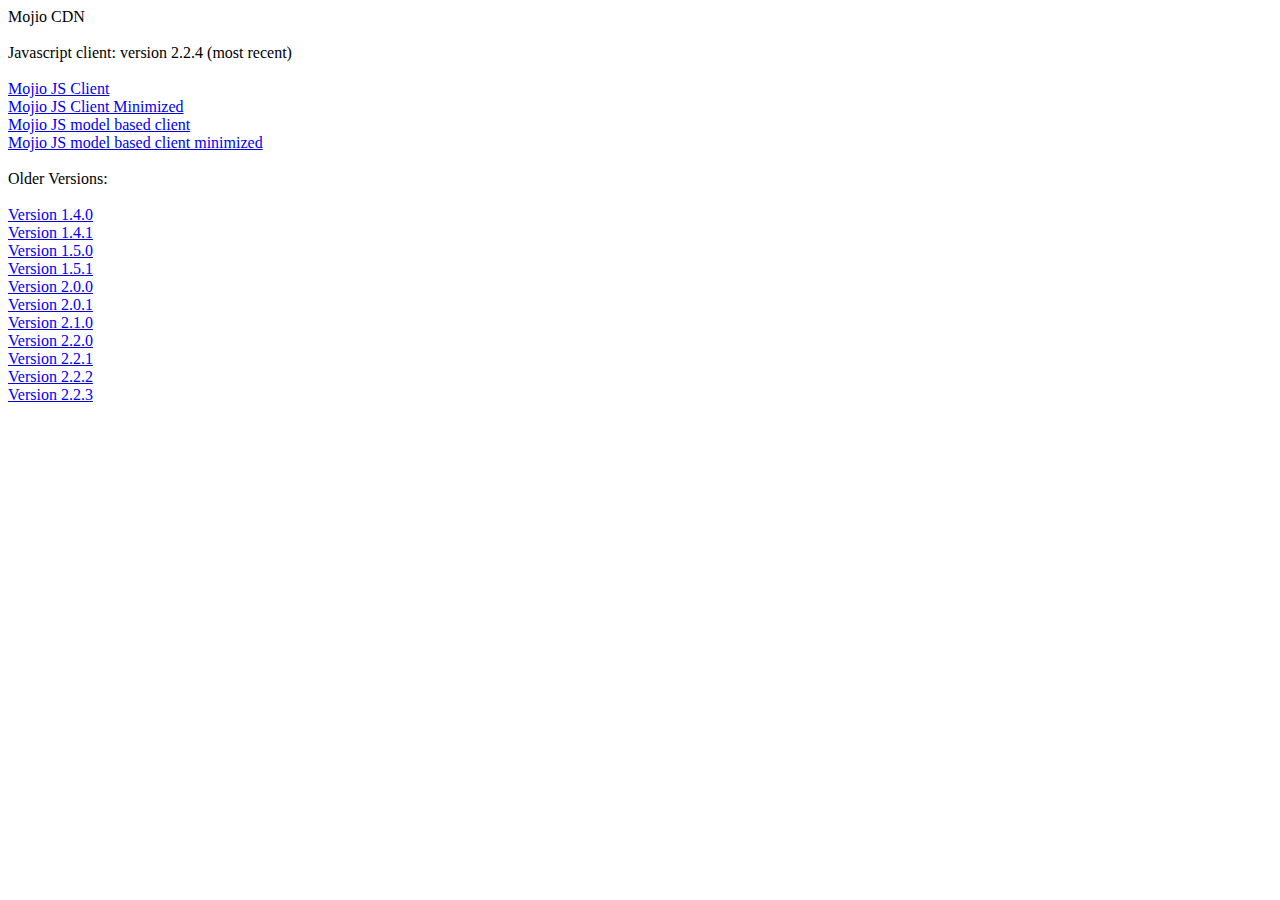
<file: bower_components/mojio-js/dist/cdn/2.2.4/index.html>
<!DOCTYPE html>
<html>
<head>
    <meta charset="utf-8">

</head>

<body>
Mojio CDN
<br/><br/>
Javascript client: version 2.2.4 (most recent)<br/><br/>
<a href="https://s3.amazonaws.com/mojio_cdn/mojio-js.js">Mojio JS Client</a><br/>
<a href="https://s3.amazonaws.com/mojio_cdn/mojio-js.min.js">Mojio JS Client Minimized</a><br/>
<a href="https://s3.amazonaws.com/mojio_cdn/mojio-js-models.js">Mojio JS model based client</a><br/>
<a href="https://s3.amazonaws.com/mojio_cdn/mojio-js-models.min.js">Mojio JS model based client minimized</a><br/>
<br/>
Older Versions:<br/>
<br/>
<a href="https://s3.amazonaws.com/mojio_cdn/1.4.0/index.html">Version 1.4.0</a><br/>
<a href="https://s3.amazonaws.com/mojio_cdn/1.4.1/index.html">Version 1.4.1</a><br/>
<a href="https://s3.amazonaws.com/mojio_cdn/1.5.0/index.html">Version 1.5.0</a><br/>
<a href="https://s3.amazonaws.com/mojio_cdn/1.5.1/index.html">Version 1.5.1</a><br/>
<a href="https://s3.amazonaws.com/mojio_cdn/2.0.0/index.html">Version 2.0.0</a><br/>
<a href="https://s3.amazonaws.com/mojio_cdn/2.0.1/index.html">Version 2.0.1</a><br/>
<a href="https://s3.amazonaws.com/mojio_cdn/2.1.0/index.html">Version 2.1.0</a><br/>
<a href="https://s3.amazonaws.com/mojio_cdn/2.2.0/index.html">Version 2.2.0</a><br/>
<a href="https://s3.amazonaws.com/mojio_cdn/2.2.1/index.html">Version 2.2.1</a><br/>
<a href="https://s3.amazonaws.com/mojio_cdn/2.2.2/index.html">Version 2.2.2</a><br/>
<a href="https://s3.amazonaws.com/mojio_cdn/2.2.3/index.html">Version 2.2.3</a><br/>
</body>
</html>
</file>
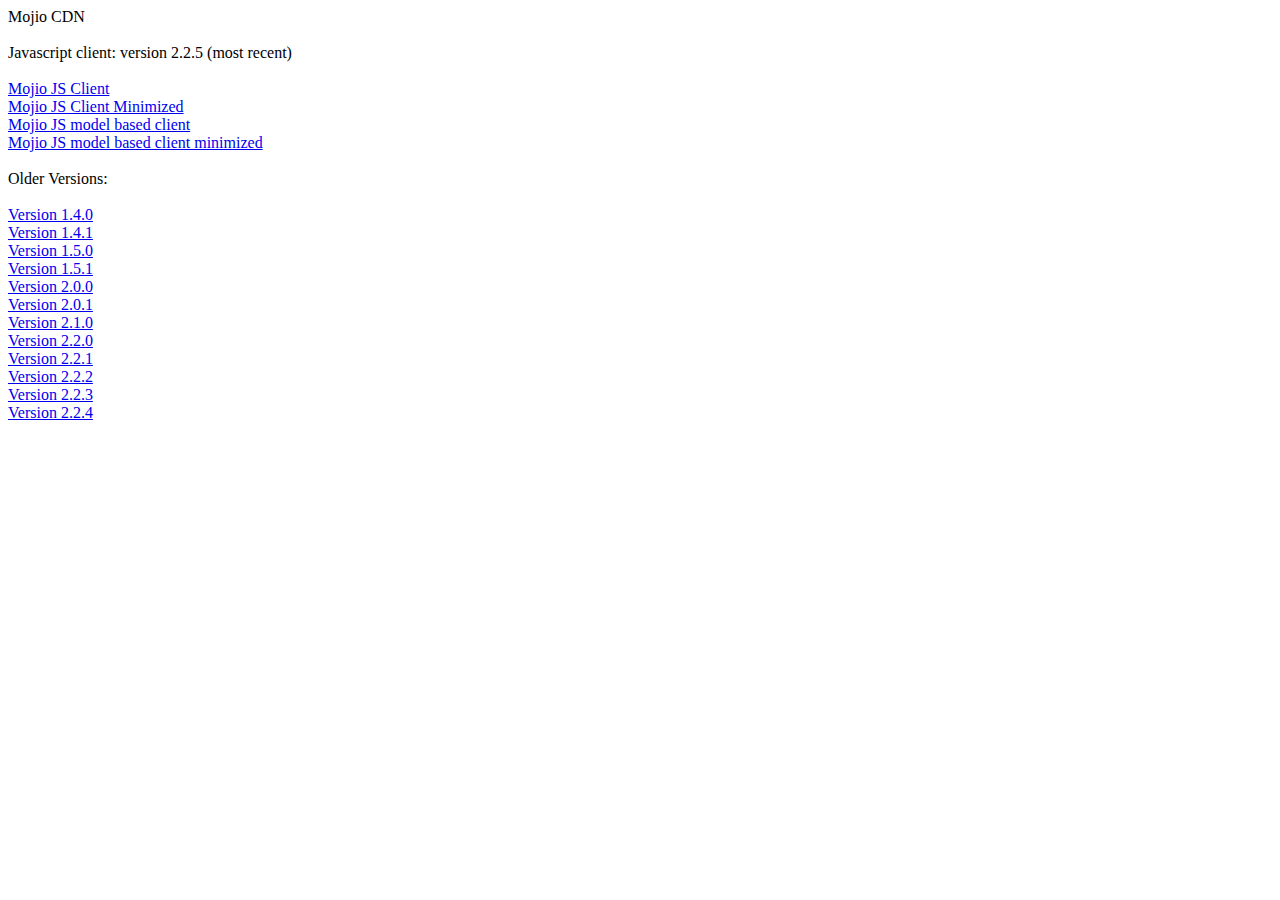
<file: bower_components/mojio-js/dist/cdn/2.2.5/index.html>
<!DOCTYPE html>
<html>
<head>
    <meta charset="utf-8">

</head>

<body>
Mojio CDN
<br/><br/>
Javascript client: version 2.2.5 (most recent)<br/><br/>
<a href="https://s3.amazonaws.com/mojio_cdn/mojio-js.js">Mojio JS Client</a><br/>
<a href="https://s3.amazonaws.com/mojio_cdn/mojio-js.min.js">Mojio JS Client Minimized</a><br/>
<a href="https://s3.amazonaws.com/mojio_cdn/mojio-js-models.js">Mojio JS model based client</a><br/>
<a href="https://s3.amazonaws.com/mojio_cdn/mojio-js-models.min.js">Mojio JS model based client minimized</a><br/>
<br/>
Older Versions:<br/>
<br/>
<a href="https://s3.amazonaws.com/mojio_cdn/1.4.0/index.html">Version 1.4.0</a><br/>
<a href="https://s3.amazonaws.com/mojio_cdn/1.4.1/index.html">Version 1.4.1</a><br/>
<a href="https://s3.amazonaws.com/mojio_cdn/1.5.0/index.html">Version 1.5.0</a><br/>
<a href="https://s3.amazonaws.com/mojio_cdn/1.5.1/index.html">Version 1.5.1</a><br/>
<a href="https://s3.amazonaws.com/mojio_cdn/2.0.0/index.html">Version 2.0.0</a><br/>
<a href="https://s3.amazonaws.com/mojio_cdn/2.0.1/index.html">Version 2.0.1</a><br/>
<a href="https://s3.amazonaws.com/mojio_cdn/2.1.0/index.html">Version 2.1.0</a><br/>
<a href="https://s3.amazonaws.com/mojio_cdn/2.2.0/index.html">Version 2.2.0</a><br/>
<a href="https://s3.amazonaws.com/mojio_cdn/2.2.1/index.html">Version 2.2.1</a><br/>
<a href="https://s3.amazonaws.com/mojio_cdn/2.2.2/index.html">Version 2.2.2</a><br/>
<a href="https://s3.amazonaws.com/mojio_cdn/2.2.3/index.html">Version 2.2.3</a><br/>
<a href="https://s3.amazonaws.com/mojio_cdn/2.2.4/index.html">Version 2.2.4</a><br/>
</body>
</html>
</file>
<file: css/time_style.css>
/* --------------------------------

Primary style

-------------------------------- */
html * {
  -webkit-font-smoothing: antialiased;
  -moz-osx-font-smoothing: grayscale;
}

*, *:after, *:before {
  -webkit-box-sizing: border-box;
  -moz-box-sizing: border-box;
  box-sizing: border-box;
}

body {
  font-size: 100%;
  font-family: "Droid Serif", serif;
  color: #7f8c97;
  background-color: #e9f0f5;
}

a {
  color: #acb7c0;
  text-decoration: none;
  font-family: "Open Sans", sans-serif;
}

img {
  max-width: 100%;
}

h1, h2 {
  font-family: "Open Sans", sans-serif;
  font-weight: bold;
}

/* --------------------------------

Modules - reusable parts of our design

-------------------------------- */
.cd-container {
  /* this class is used to give a max-width to the element it is applied to, and center it horizontally when it reaches that max-width */
  width: 90%;
  max-width: 1170px;
  margin: 0 auto;
}
.cd-container::after {
  /* clearfix */
  content: '';
  display: table;
  clear: both;
}

/* --------------------------------

Main components

-------------------------------- */
header {
  height: 200px;
  line-height: 200px;
  text-align: center;
  background: #303e49;
}
header h1 {
  color: white;
  font-size: 18px;
  font-size: 1.125rem;
}
@media only screen and (min-width: 1170px) {
  header {
    height: 300px;
    line-height: 300px;
  }
  header h1 {
    font-size: 24px;
    font-size: 1.5rem;
  }
}

#cd-timeline {
  position: relative;
  padding: 2em 0;
  margin-top: 2em;
  margin-bottom: 2em;
}
#cd-timeline::before {
  /* this is the vertical line */
  content: '';
  position: absolute;
  top: 0;
  left: 18px;
  height: 100%;
  width: 4px;
  background: #d7e4ed;
}
@media only screen and (min-width: 1170px) {
  #cd-timeline {
    margin-top: 3em;
    margin-bottom: 3em;
  }
  #cd-timeline::before {
    left: 50%;
    margin-left: -2px;
  }
}

.cd-timeline-block {
  position: relative;
  margin: 2em 0;
}
.cd-timeline-block:after {
  content: "";
  display: table;
  clear: both;
}
.cd-timeline-block:first-child {
  margin-top: 0;
}
.cd-timeline-block:last-child {
  margin-bottom: 0;
}
@media only screen and (min-width: 1170px) {
  .cd-timeline-block {
    margin: 4em 0;
  }
  .cd-timeline-block:first-child {
    margin-top: 0;
  }
  .cd-timeline-block:last-child {
    margin-bottom: 0;
  }
}

.cd-timeline-img {
  position: absolute;
  top: 0;
  left: 0;
  width: 40px;
  height: 40px;
  border-radius: 50%;
  box-shadow: 0 0 0 4px white, inset 0 2px 0 rgba(0, 0, 0, 0.08), 0 3px 0 4px rgba(0, 0, 0, 0.05);
}
.cd-timeline-img img {
  display: block;
  width: 24px;
  height: 24px;
  position: relative;
  left: 50%;
  top: 50%;
  margin-left: -12px;
  margin-top: -12px;
}
.cd-timeline-img.cd-picture {
  background: #75ce66;
}

.cd-timeline-img.cd-bad-driver {
  background: #bfb611;
}

.cd-timeline-img.cd-movie {
  background: #c03b44;
}
.cd-timeline-img.cd-location {
  background: #f0ca45;
}
@media only screen and (min-width: 1170px) {
  .cd-timeline-img {
    width: 60px;
    height: 60px;
    left: 50%;
    margin-left: -30px;
    /* Force Hardware Acceleration in WebKit */
    -webkit-transform: translateZ(0);
    -webkit-backface-visibility: hidden;
  }
  .cssanimations .cd-timeline-img.is-hidden {
    visibility: hidden;
  }
  .cssanimations .cd-timeline-img.bounce-in {
    visibility: visible;
    -webkit-animation: cd-bounce-1 0.6s;
    -moz-animation: cd-bounce-1 0.6s;
    animation: cd-bounce-1 0.6s;
  }
}

@-webkit-keyframes cd-bounce-1 {
  0% {
    opacity: 0;
    -webkit-transform: scale(0.5);
  }

  60% {
    opacity: 1;
    -webkit-transform: scale(1.2);
  }

  100% {
    -webkit-transform: scale(1);
  }
}
@-moz-keyframes cd-bounce-1 {
  0% {
    opacity: 0;
    -moz-transform: scale(0.5);
  }

  60% {
    opacity: 1;
    -moz-transform: scale(1.2);
  }

  100% {
    -moz-transform: scale(1);
  }
}
@keyframes cd-bounce-1 {
  0% {
    opacity: 0;
    -webkit-transform: scale(0.5);
    -moz-transform: scale(0.5);
    -ms-transform: scale(0.5);
    -o-transform: scale(0.5);
    transform: scale(0.5);
  }

  60% {
    opacity: 1;
    -webkit-transform: scale(1.2);
    -moz-transform: scale(1.2);
    -ms-transform: scale(1.2);
    -o-transform: scale(1.2);
    transform: scale(1.2);
  }

  100% {
    -webkit-transform: scale(1);
    -moz-transform: scale(1);
    -ms-transform: scale(1);
    -o-transform: scale(1);
    transform: scale(1);
  }
}
.cd-timeline-content {
  position: relative;
  margin-left: 60px;
  background: white;
  border-radius: 0.25em;
  padding: 1em;
  box-shadow: 0 3px 0 #d7e4ed;
}
.cd-timeline-content:after {
  content: "";
  display: table;
  clear: both;
}

.cd-timeline-content p, .cd-timeline-content .cd-read-more, .cd-timeline-content .cd-date {
  font-size: 13px;
  font-size: 0.8125rem;
}
.cd-timeline-content .cd-read-more, .cd-timeline-content .cd-date {
  display: inline-block;
}
.cd-timeline-content p {
  margin: 1em 0;
  line-height: 1.6;
}
.cd-timeline-content .cd-read-more {
  float: right;
  padding: .8em 1em;
  background: #acb7c0;
  color: white;
  border-radius: 0.25em;
}
.no-touch .cd-timeline-content .cd-read-more:hover {
  background-color: #bac4cb;
}
.cd-timeline-content .cd-date {
  float: left;
  padding: .8em 0;
  opacity: .7;
}
.cd-timeline-content::before {
  content: '';
  position: absolute;
  top: 16px;
  right: 100%;
  height: 0;
  width: 0;
  border: 7px solid transparent;
  border-right: 7px solid white;
}
@media only screen and (min-width: 768px) {
  .cd-timeline-content h2 {
    font-size: 20px;
    font-size: 1.25rem;
  }
  .cd-timeline-content p {
    font-size: 16px;
    font-size: 1rem;
  }
  .cd-timeline-content .cd-read-more, .cd-timeline-content .cd-date {
    font-size: 14px;
    font-size: 0.875rem;
  }
}
@media only screen and (min-width: 1170px) {
  .cd-timeline-content {
    margin-left: 0;
    padding: 1.6em;
    width: 45%;
  }
  .cd-timeline-content::before {
    top: 24px;
    left: 100%;
    border-color: transparent;
    border-left-color: white;
  }
  .cd-timeline-content .cd-read-more {
    float: left;
  }
  .cd-timeline-content .cd-date {
    position: absolute;
    width: 100%;
    left: 122%;
    top: 6px;
    font-size: 16px;
    font-size: 1rem;
  }
  .cd-timeline-block:nth-child(even) .cd-timeline-content {
    float: right;
  }
  .cd-timeline-block:nth-child(even) .cd-timeline-content::before {
    top: 24px;
    left: auto;
    right: 100%;
    border-color: transparent;
    border-right-color: white;
  }
  .cd-timeline-block:nth-child(even) .cd-timeline-content .cd-read-more {
    float: right;
  }
  .cd-timeline-block:nth-child(even) .cd-timeline-content .cd-date {
    left: auto;
    right: 122%;
    text-align: right;
  }
  .cssanimations .cd-timeline-content.is-hidden {
    visibility: hidden;
  }
  .cssanimations .cd-timeline-content.bounce-in {
    visibility: visible;
    -webkit-animation: cd-bounce-2 0.6s;
    -moz-animation: cd-bounce-2 0.6s;
    animation: cd-bounce-2 0.6s;
  }
}

@media only screen and (min-width: 1170px) {
  /* inverse bounce effect on even content blocks */
  .cssanimations .cd-timeline-block:nth-child(even) .cd-timeline-content.bounce-in {
    -webkit-animation: cd-bounce-2-inverse 0.6s;
    -moz-animation: cd-bounce-2-inverse 0.6s;
    animation: cd-bounce-2-inverse 0.6s;
  }
}
@-webkit-keyframes cd-bounce-2 {
  0% {
    opacity: 0;
    -webkit-transform: translateX(-100px);
  }

  60% {
    opacity: 1;
    -webkit-transform: translateX(20px);
  }

  100% {
    -webkit-transform: translateX(0);
  }
}
@-moz-keyframes cd-bounce-2 {
  0% {
    opacity: 0;
    -moz-transform: translateX(-100px);
  }

  60% {
    opacity: 1;
    -moz-transform: translateX(20px);
  }

  100% {
    -moz-transform: translateX(0);
  }
}
@keyframes cd-bounce-2 {
  0% {
    opacity: 0;
    -webkit-transform: translateX(-100px);
    -moz-transform: translateX(-100px);
    -ms-transform: translateX(-100px);
    -o-transform: translateX(-100px);
    transform: translateX(-100px);
  }

  60% {
    opacity: 1;
    -webkit-transform: translateX(20px);
    -moz-transform: translateX(20px);
    -ms-transform: translateX(20px);
    -o-transform: translateX(20px);
    transform: translateX(20px);
  }

  100% {
    -webkit-transform: translateX(0);
    -moz-transform: translateX(0);
    -ms-transform: translateX(0);
    -o-transform: translateX(0);
    transform: translateX(0);
  }
}
@-webkit-keyframes cd-bounce-2-inverse {
  0% {
    opacity: 0;
    -webkit-transform: translateX(100px);
  }

  60% {
    opacity: 1;
    -webkit-transform: translateX(-20px);
  }

  100% {
    -webkit-transform: translateX(0);
  }
}
@-moz-keyframes cd-bounce-2-inverse {
  0% {
    opacity: 0;
    -moz-transform: translateX(100px);
  }

  60% {
    opacity: 1;
    -moz-transform: translateX(-20px);
  }

  100% {
    -moz-transform: translateX(0);
  }
}
@keyframes cd-bounce-2-inverse {
  0% {
    opacity: 0;
    -webkit-transform: translateX(100px);
    -moz-transform: translateX(100px);
    -ms-transform: translateX(100px);
    -o-transform: translateX(100px);
    transform: translateX(100px);
  }

  60% {
    opacity: 1;
    -webkit-transform: translateX(-20px);
    -moz-transform: translateX(-20px);
    -ms-transform: translateX(-20px);
    -o-transform: translateX(-20px);
    transform: translateX(-20px);
  }

  100% {
    -webkit-transform: translateX(0);
    -moz-transform: translateX(0);
    -ms-transform: translateX(0);
    -o-transform: translateX(0);
    transform: translateX(0);
  }
}
</file>
<file: css/style.css>
.navbar-brand {
    position: absolute;
    width: 100%;
    left: 0;
    text-align: center;
    margin: auto;
}

.dont-panic-head {
  color: white;
}

.bad-driver {
  color: #bfb611;
}

.good-driver {
  color: #29aa1b;
}

#bars {
  color: white;
}
</file>
<file: css/on-off.css>
.onoffswitch {
    position: relative; width: 90px;
    -webkit-user-select:none; -moz-user-select:none; -ms-user-select: none;
}
.onoffswitch-checkbox {
    display: none;
}
.onoffswitch-label {
    display: block; overflow: hidden; cursor: pointer;
    border: 2px solid #999999; border-radius: 20px;
}
.onoffswitch-inner {
    display: block; width: 200%; margin-left: -100%;
    transition: margin 0.3s ease-in 0s;
}
.onoffswitch-inner:before, .onoffswitch-inner:after {
    display: block; float: left; width: 50%; height: 30px; padding: 0; line-height: 30px;
    font-size: 14px; color: white; font-family: Trebuchet, Arial, sans-serif; font-weight: bold;
    box-sizing: border-box;
}
.onoffswitch-inner:before {
    content: "ON";
    padding-left: 23px;
    background-color: #3EC234; color: #FFFFFF;
}
.onoffswitch-inner:after {
    content: "OFF";
    padding-right: 23px;
    background-color: #FF0A0A; color: #FFFFFF;
    text-align: right;
}
.onoffswitch-switch {
    display: block; width: 18px; margin: 6px;
    background: #FFFFFF;
    position: absolute; top: 0; bottom: 0;
    right: 56px;
    border: 2px solid #999999; border-radius: 20px;
    transition: all 0.3s ease-in 0s;
}
.onoffswitch-checkbox:checked + .onoffswitch-label .onoffswitch-inner {
    margin-left: 0;
}
.onoffswitch-checkbox:checked + .onoffswitch-label .onoffswitch-switch {
    right: 0px;
}
</file>
<file: css/dont-panic.css>
.navbar-default {
    background-color: black;
}

.center-inner-div{
    margin: 0 auto;
}

.navbar-toggle{
	float: left;
}

.bold{
	font-weight: bolder;
    color: black;
}

.monitorRow{
	background-color: white;
}

.row{
	padding-top: 15px;
}

.navbar{
	margin-bottom: 0 !important;
}

.headerSmall{
    font-size: smaller;
}
</file>
